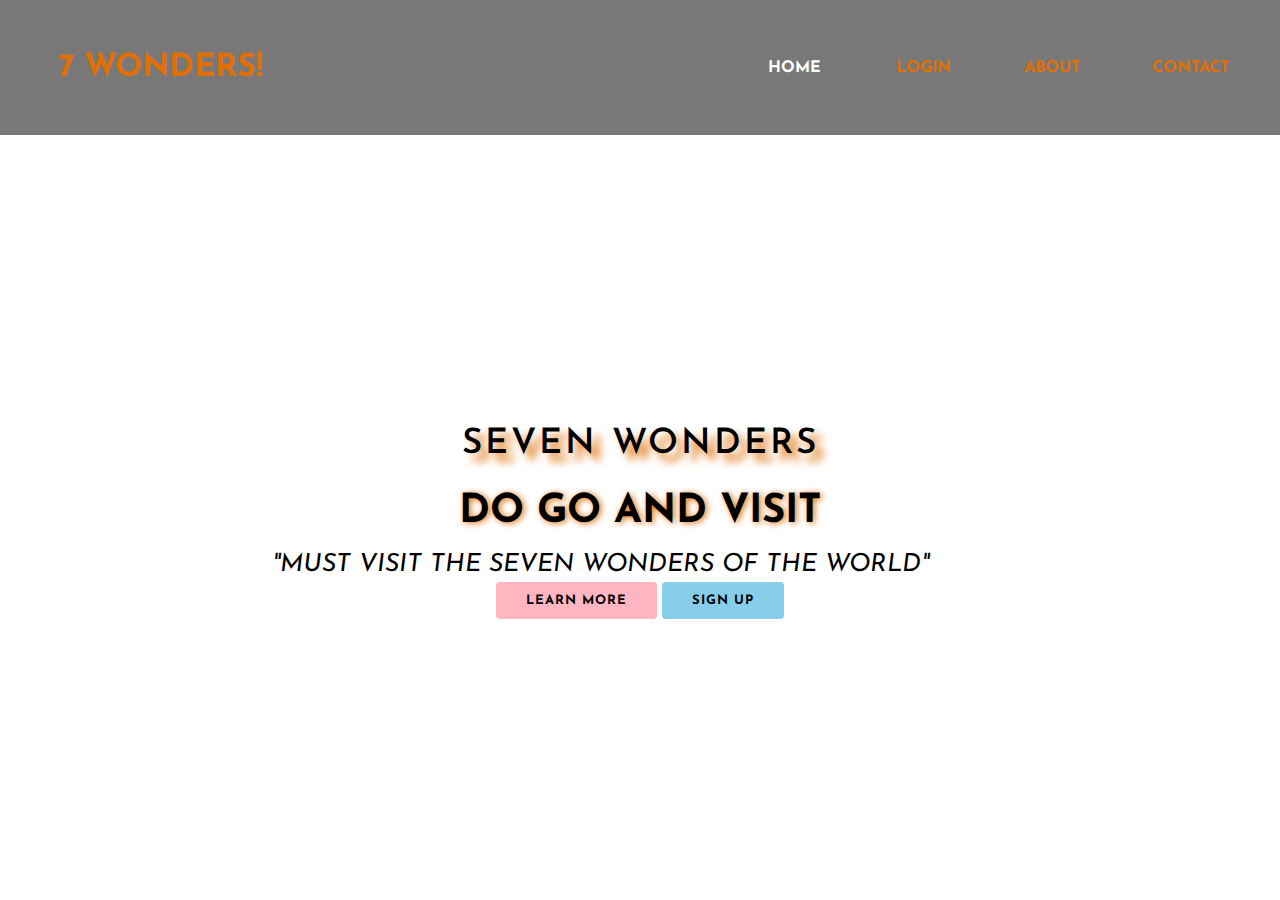
<file: pro1/index.html>
<!DOCTYPE html>
<html>
<head>
	<meta charset="utf-8">
	<title>Home</title>
	<link
    rel="stylesheet"
    href="https://cdnjs.cloudflare.com/ajax/libs/animate.css/4.1.1/animate.min.css"
  />
	<link rel="stylesheet" type="text/css" href="custom.css">
</head>
<body>
	<header>
		<nav>
			<div class="logo"><h1 class="animate__animated animate__heartBeat ">7 WONDERS!</h1></div>
			<div class="menu">
				<a href="#">HOME</a>
				<a href="login.html">LOGIN</a>
				<a href="about.html">about</a>
				<a href="#">Contact</a>
			</div>
		</nav>
		<main>
			<section>
				<h3> SEVEN WONDERS</h3>
				<div>
				<h1>DO GO AND VISIT <span class="changeContent"></span></h1>

				<div>
					<div>
				<p> "MUST VISIT THE SEVEN WONDERS OF THE WORLD"</p>
			</div>
		</div>
				
				<a href="#" class="btnone">LEARN More</a>
				<a href="#" class="btntwo">SIgn up</a>
				</div>
			</section>
		</main>

	</header>
</body>
</html>
</file>
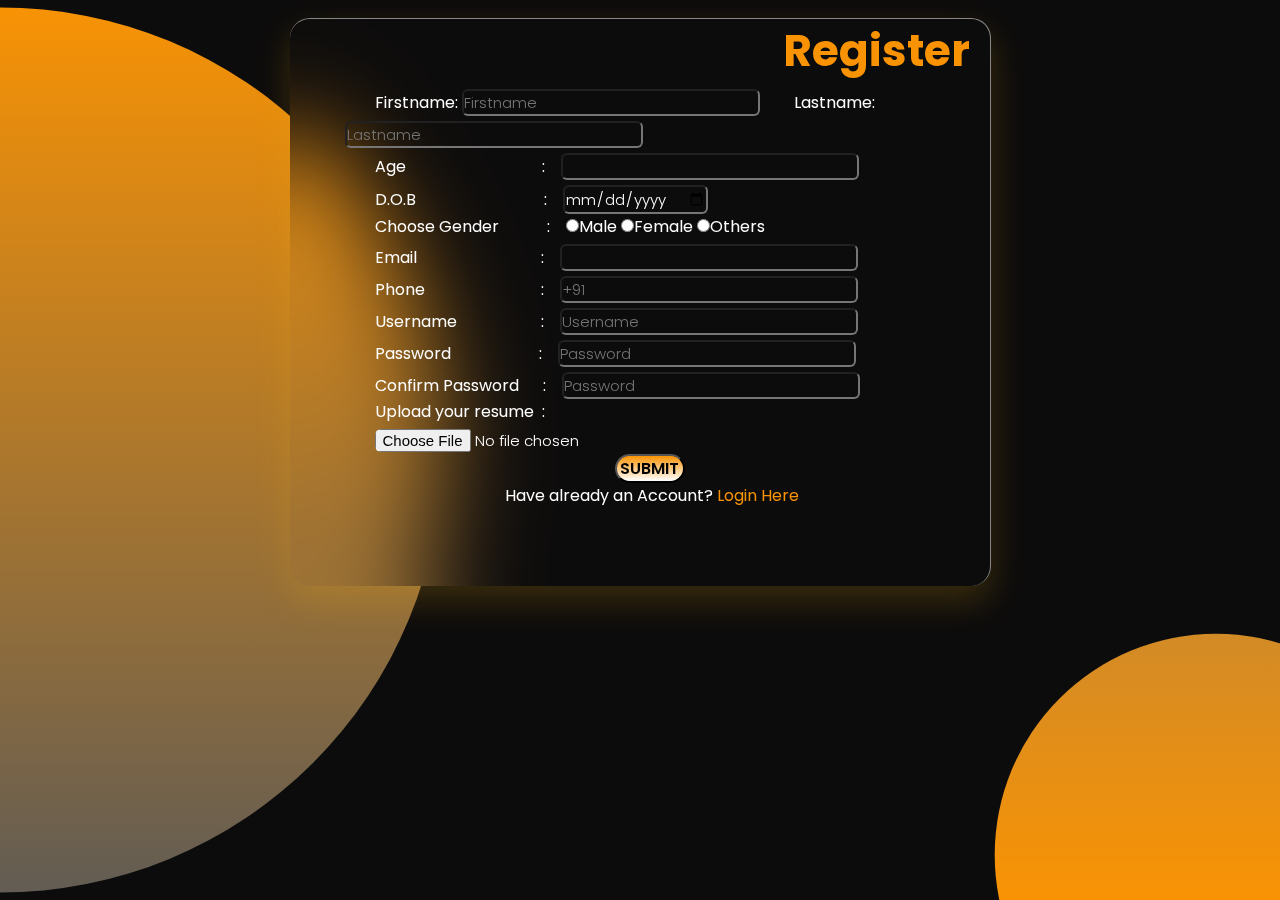
<file: register.html>
<!DOCTYPE html>
<html>
<head>
	<meta charset="utf-8">
	<title>Registration</title>
	<link rel="stylesheet" type="text/css" href="stylesheet.css">
</head>
<body>
	<div class="register">
		<div class="form">
			<h1>Register</h1>	
				<form>	
					<label>Firstname:</label>
					<input type="text" placeholder="Firstname" maxlength="15">
					<label>Lastname:</label>
					<input type="text" placeholder="Lastname" maxlength="15">
					<br>
					<label>Age&nbsp;&nbsp;&nbsp;&nbsp;&nbsp;&nbsp;&nbsp;&nbsp;&nbsp;&nbsp;&nbsp;&nbsp;&nbsp;&nbsp;&nbsp;&nbsp;&nbsp;&nbsp;&nbsp;&nbsp;&nbsp;&nbsp;&nbsp;&nbsp;&nbsp;&nbsp;&nbsp;&nbsp;&nbsp;&nbsp;&nbsp;&nbsp;&nbsp;&nbsp;:&nbsp;&nbsp;&nbsp;</label>
					<input type="text" type="number" maxlength="2"><br>
					<label> D.O.B&nbsp;&nbsp;&nbsp;&nbsp;&nbsp;&nbsp;&nbsp;&nbsp;&nbsp;&nbsp;&nbsp;&nbsp;&nbsp;&nbsp;&nbsp;&nbsp;&nbsp;&nbsp;&nbsp;&nbsp;&nbsp;&nbsp;&nbsp;&nbsp;&nbsp;&nbsp;&nbsp;&nbsp;&nbsp;&nbsp;&nbsp;&nbsp;:&nbsp;&nbsp;&nbsp;</label>
					<input type="date" name="date"><br>
					<label> Choose Gender&nbsp;&nbsp;&nbsp;&nbsp;&nbsp;&nbsp;&nbsp;&nbsp;&nbsp;&nbsp;&nbsp;&nbsp;:&nbsp;&nbsp;&nbsp;</label>
					<input type="radio" name="gender">Male
					<input type="radio" name="gender">Female
					<input type="radio" name="gender">Others
					<br>
					<label>Email&nbsp;&nbsp;&nbsp;&nbsp;&nbsp;&nbsp;&nbsp;&nbsp;&nbsp;&nbsp;&nbsp;&nbsp;&nbsp;&nbsp;&nbsp;&nbsp;&nbsp;&nbsp;&nbsp;&nbsp;&nbsp;&nbsp;&nbsp;&nbsp;&nbsp;&nbsp;&nbsp;&nbsp;&nbsp;&nbsp;&nbsp;:&nbsp;&nbsp;&nbsp;</label>
					<input type="text" type="email"><br>
					<label>Phone&nbsp;&nbsp;&nbsp;&nbsp;&nbsp;&nbsp;&nbsp;&nbsp;&nbsp;&nbsp;&nbsp;&nbsp;&nbsp;&nbsp;&nbsp;&nbsp;&nbsp;&nbsp;&nbsp;&nbsp;&nbsp;&nbsp;&nbsp;&nbsp;&nbsp;&nbsp;&nbsp;&nbsp;&nbsp;:&nbsp;&nbsp;&nbsp;</label>
					<input type="text" type="number" placeholder="+91" maxlength="10"><br>
					<label>Username&nbsp;&nbsp;&nbsp;&nbsp;&nbsp;&nbsp;&nbsp;&nbsp;&nbsp;&nbsp;&nbsp;&nbsp;&nbsp;&nbsp;&nbsp;&nbsp;&nbsp;&nbsp;&nbsp;&nbsp;&nbsp;:&nbsp;&nbsp;&nbsp;</label>
					<input type="text" placeholder="Username" maxlength="15"><br>
					<label>Password&nbsp;&nbsp;&nbsp;&nbsp;&nbsp;&nbsp;&nbsp;&nbsp;&nbsp;&nbsp;&nbsp;&nbsp;&nbsp;&nbsp;&nbsp;&nbsp;&nbsp;&nbsp;&nbsp;&nbsp;&nbsp;&nbsp;:&nbsp;&nbsp;&nbsp;</label>
					<input type="password" placeholder="Password" maxlength="15"><br>
					<label>Confirm Password&nbsp;&nbsp;&nbsp;&nbsp;&nbsp;&nbsp;:&nbsp;&nbsp;&nbsp;</label>
					<input type="password" placeholder="Password"><br>
					<label>Upload your resume&nbsp;&nbsp;:&nbsp;</label>
					<br>
					<span class="nbsp"> 
					<input type="file" name="file">
				    </span>
			      	<br>
					<label class="submit">
						<input type="button" value="Submit">
						<p>Have already an Account?<a href="login.html">&nbsp;Login Here</a></p>
					</label>
				</form>
		</div>
	</div>
		
</body>
</html>
</file>
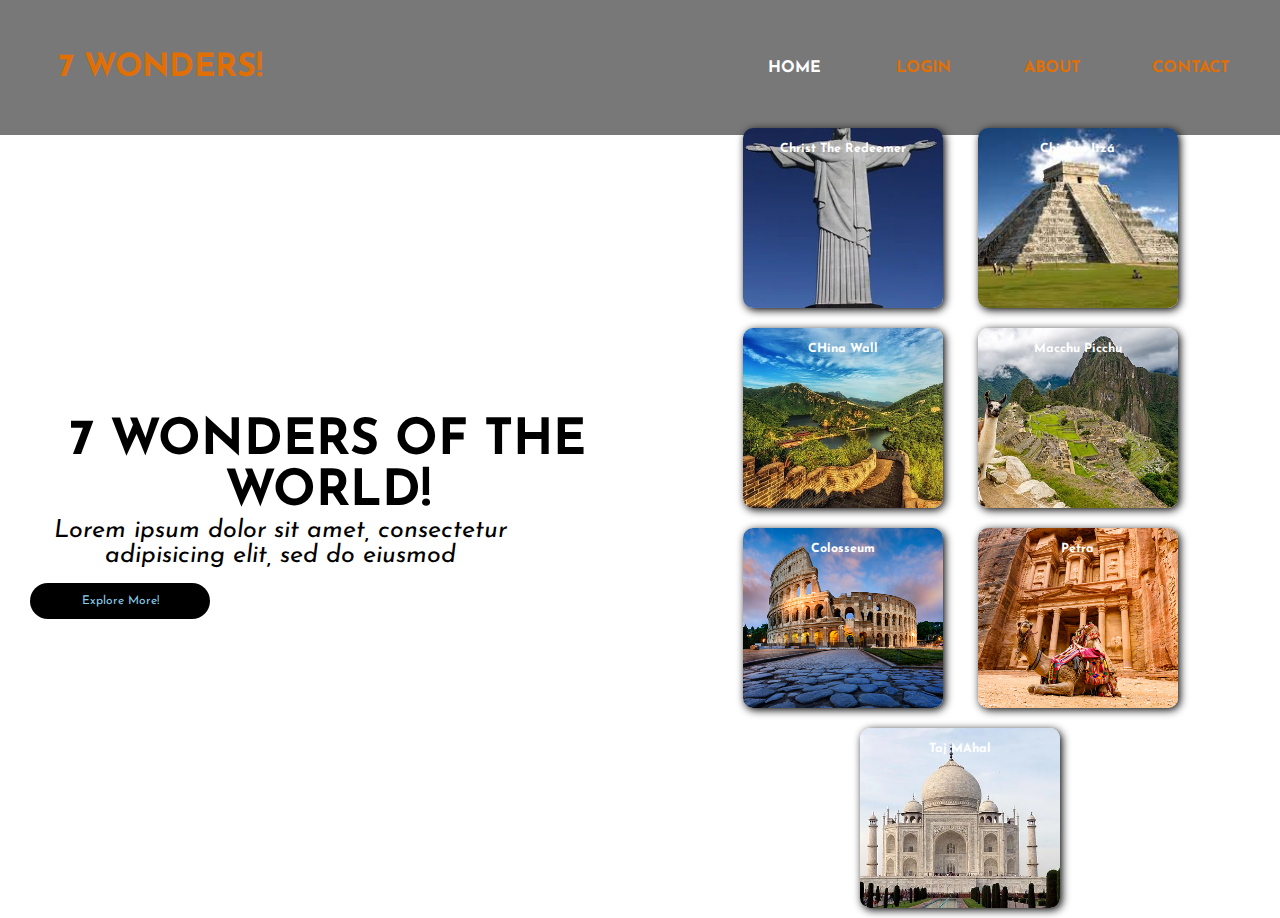
<file: pro1/about.html>
<!DOCTYPE html>
<html>
<head>
	<meta charset="utf-8">
	<title>Home</title>
	<link rel="stylesheet" type="text/css" href="custom.css">
</head>
<body>
	<header>
		<nav>
			<div class="logo"><h1>7 WONDERS!</h1></div>
			<div class="menu">
				<a href="index.html">HOME</a>
				<a href="login.html">LOGIN</a>
				<a href="about.html">about</a>
				<a href="#">Contact</a>
			</div>
		</nav>
		<main>
			<section class="row">
				<div class="col">
					<h4 class="heading">
					7 WONDERS OF THE WORLD!</h4>
					<p>Lorem ipsum dolor sit amet, consectetur adipisicing elit, sed do eiusmod
					</p>
					<button>Explore More!</button>
				</div>
				<div class="col">
					<div class="card card1">
						<h5>Christ The Redeemer</h5>
						<p></p>
					</div>
					<div class="card card2">
						<h5>Chichén Itzá</h5>
						<p></p>
					</div>
					<div class="card card3">
						<h5>CHina Wall</h5>
						<p></p>
					</div>
					<div class="card card4">
						<h5>Macchu Picchu</h5>
						<p></p>
					</div>
					<div class="card card5">
						<h5>Colosseum</h5>
						<p></p>
					</div>
					<div class="card card6">
						<h5>Petra</h5>
						<p></p>
					</div>
					<div class="card card7">
						<h5>Taj MAhal</h5>
						<p></p>
					</div>
				</div>
			</section>

		</main>
		

	</header>
</body>
</html>
</file>
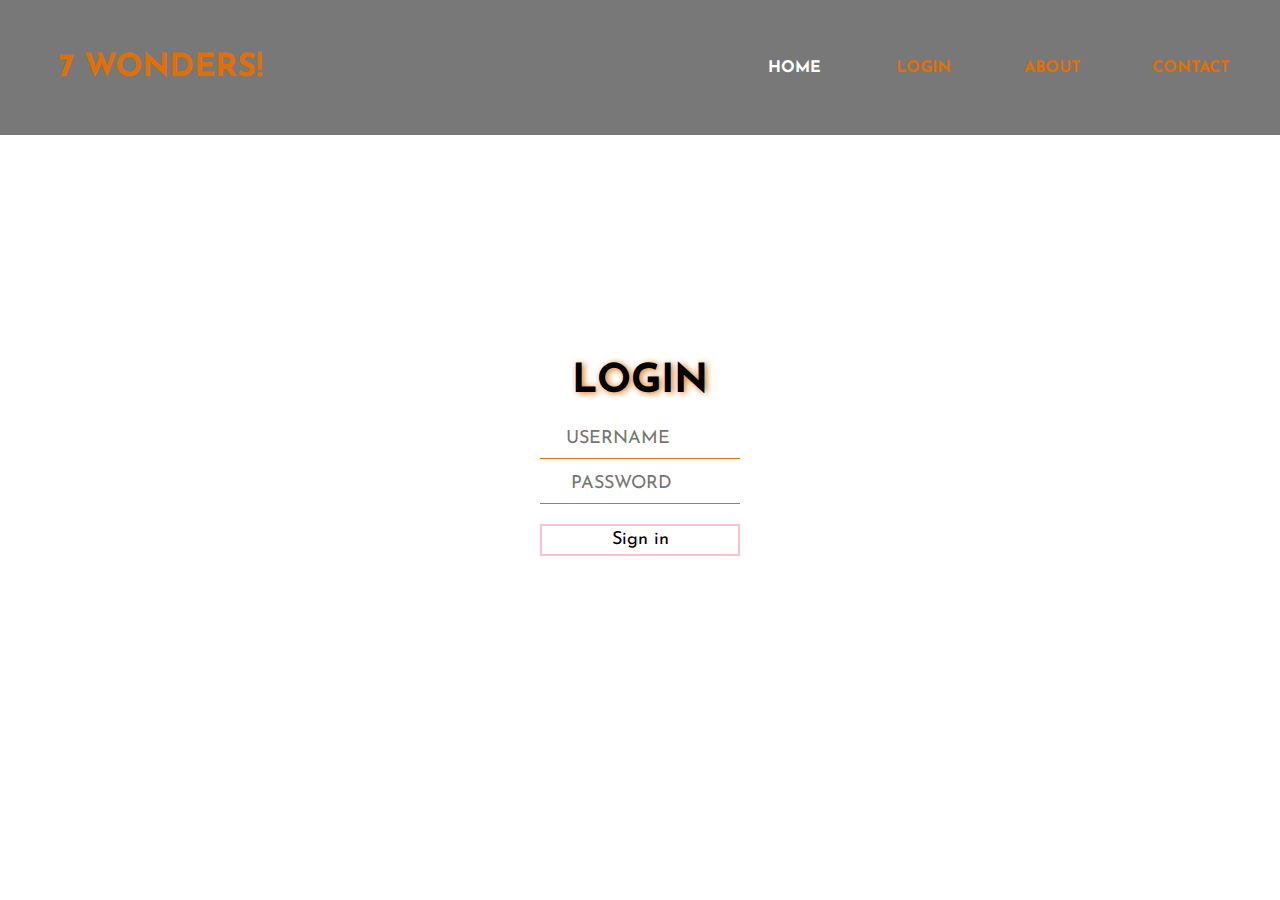
<file: pro1/login.html>
<!DOCTYPE html>
<html>
<head>
	<meta charset="utf-8">
	<title>Home</title>
	<link rel="stylesheet" href="https://cdnjs.cloudflare.com/ajax/libs/font-awesome/5.15.4/css/all.min.css" integrity="sha512-1ycn6IcaQQ40/MKBW2W4Rhis/DbILU74C1vSrLJxCq57o941Ym01SwNsOMqvEBFlcgUa6xLiPY/NS5R+E6ztJQ==" crossorigin="anonymous" referrerpolicy="no-referrer" />

	<link rel="stylesheet" type="text/css" href="custom.css">
</head>
<body>
	<header>
		<nav>
			<div class="logo"><h1>7 WONDERS!</h1></div>
			<div class="menu">
				<a href="index.html">HOME</a>
				<a href="login.html">LOGIN</a>
				<a href="about.html">about</a>
				<a href="#">Contact</a>
			</div>
		</nav>
		<main>
			<section class="login-box">
				<h1> Login</h1>
				<div class="textbox">
					<i class="fas fa-user"></i>
					<input type="text" placeholder="Username"/>
				</div>
				<div class="textbox">
					<i class="fas fa-lock-open"></i>
					<input type="password" placeholder="password"/>
				</div>
				<div >
					<input type="button" class="btn" value="Sign in" />
				</div> 

			</section>

		</main>

	</header>
</body>
</html>
</file>
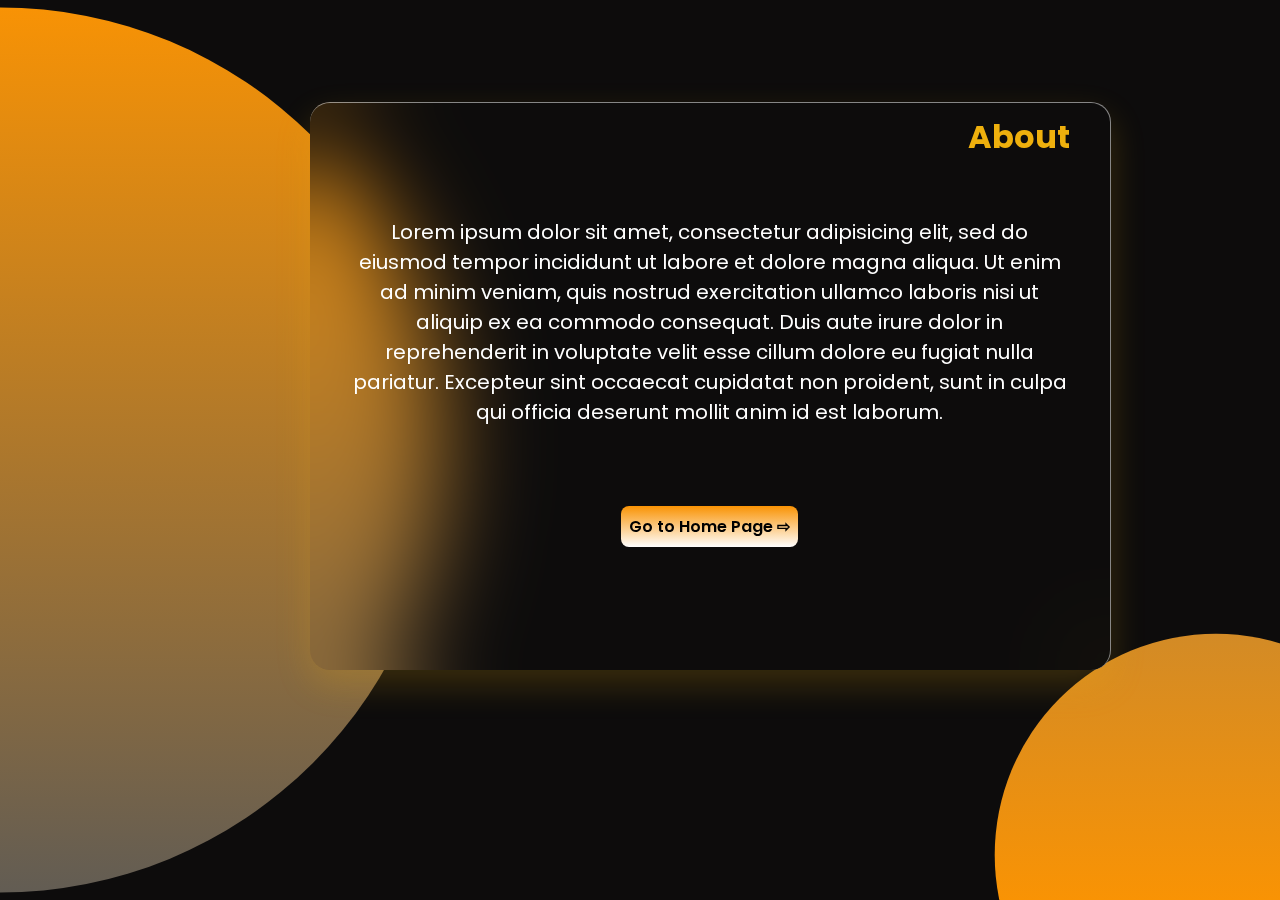
<file: pro2/about.html>
<!DOCTYPE html>
<html>
<head>
	<meta charset="utf-8">
	<title>Registration</title>
	<link rel="stylesheet" type="text/css" href="stylesheet.css">
</head>
<body>
	<div class="about">
		<div class="container">
			<h1>About</h1>	
			<div class="div">	
				Lorem ipsum dolor sit amet, consectetur adipisicing elit, sed do eiusmod
				tempor incididunt ut labore et dolore magna aliqua. Ut enim ad minim veniam,
				quis nostrud exercitation ullamco laboris nisi ut aliquip ex ea commodo
				consequat. Duis aute irure dolor in reprehenderit in voluptate velit esse
				cillum dolore eu fugiat nulla pariatur. Excepteur sint occaecat cupidatat non
				proident, sunt in culpa qui officia deserunt mollit anim id est laborum.
			</div>
			<div class = "button">
				<a href="home.html" target="_blank">Go to Home Page &#8680;</a>
			</div>
		</div>
	</div>
	<script type="text/javascript" src="vanilla-tilt.js"></script>
<script type="text/javascript">
	VanillaTilt.init(document.querySelectorAll(".container"), {
		max: 25,
		speed: 400,
		glare:true,
	});
</script>
		
</body>
</html>
</file>
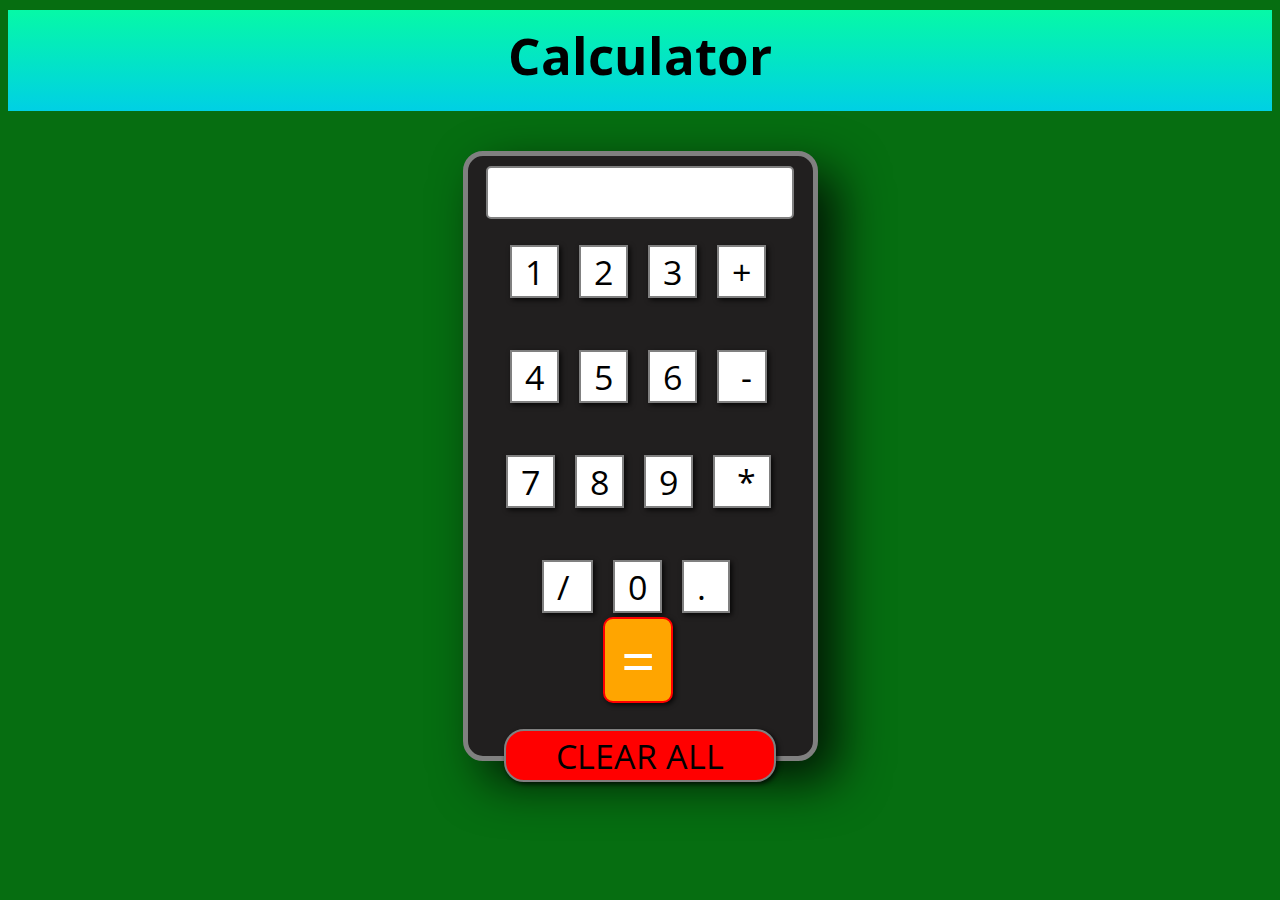
<file: pro3/calculator.html>
<!DOCTYPE html>
<html>
<head>
	<meta charset="utf-8">
	<title>Calculatorx</title>
	<link href="https://cdn.jsdelivr.net/npm/bootstrap@5.1.0/dist/css/bootstrap.min.css" rel="stylesheet" integrity="sha384-KyZXEAg3QhqLMpG8r+8fhAXLRk2vvoC2f3B09zVXn8CA5QIVfZOJ3BCsw2P0p/We" crossorigin="anonymous">
	<script src="https://cdn.jsdelivr.net/npm/bootstrap@5.1.0/dist/js/bootstrap.bundle.min.js" integrity="sha384-U1DAWAznBHeqEIlVSCgzq+c9gqGAJn5c/t99JyeKa9xxaYpSvHU5awsuZVVFIhvj" crossorigin="anonymous"></script>
	<script src="https://cdn.jsdelivr.net/npm/@popperjs/core@2.9.3/dist/umd/popper.min.js" integrity="sha384-eMNCOe7tC1doHpGoWe/6oMVemdAVTMs2xqW4mwXrXsW0L84Iytr2wi5v2QjrP/xp" crossorigin="anonymous"></script>
	<script src="https://cdn.jsdelivr.net/npm/bootstrap@5.1.0/dist/js/bootstrap.min.js" integrity="sha384-cn7l7gDp0eyniUwwAZgrzD06kc/tftFf19TOAs2zVinnD/C7E91j9yyk5//jjpt/" crossorigin="anonymous"></script>
	<link rel="preconnect" href="https://fonts.googleapis.com">
	<link rel="preconnect" href="https://fonts.gstatic.com" crossorigin>
	<link href="https://fonts.googleapis.com/css2?family=Open+Sans:ital,wght@0,300;0,400;0,600;0,700;0,800;1,300;1,400;1,600;1,700;1,800&family=Rampart+One&display=swap" rel="stylesheet">

	<style type="text/css">
	     *{
	     	font-family: 'Open Sans', sans-serif;
			
		}
		h1{
			margin-top: 10px;
			margin-bottom: 40px;
			padding-bottom: 6px;
			padding-top: 10px;
            font-size: 6ex;
			background: linear-gradient(#06F9A7,#00D0E4);
			text-align: center;

		}
		.formstyle{
		   
           box-shadow: 20px 20px 50px rgba(0,0,0,0.8);
           border-radius: 20px;
           border: 5px solid grey;
           width: 345px;
		   height: 600px;
		   background-color: #211F1F;	

			
			
		}
    
		input{
			margin-top: 10px;
			border: 2px solid grey;
			border-radius: 5px;
			width: 300px;
			text-align: right;
			font-size: 4ex;
		}
		

		.btn-group button{
			margin: 4px;
			padding-left: 13px;
			padding-right: 13px;
			background-color: white;
			font-size: 4ex;
			border: 2px solid grey;
			box-shadow: 2px 2px 5px rgba(1,1,1,0.8);

		}


		span #equal{
			padding: 0px;
			margin: 0px;
			background-color: orange;
			font-size: 7ex;
			border: 2px solid grey;
			border-radius: 10px;
			border-color: red;
			box-shadow: 2px 2px 5px rgba(1,1,1,0.8);
			color: white;

			
			
			box-shadow: 2px 2px 5px rgba(1,1,1,0.8);


		}
		#clear{
			background: red;
			padding-left: 50px;
			padding-right: 50px;
			border-radius: 20px
		}


	</style>

</head>
<body style="background-color: #066E11">
	<h1><marquee scrollamount="10" direction = "down" behavior = "slide" style="text-align: center;">Calculator</marquee></h1>
		<center>	
			<div class="formstyle">
				<form name="form1">

					<input id="calc"  value="" type="text" name="answer" ><br><br>

					<div class="btn-group" role="group" aria-label="Third group">
    					<button type="button" class="btn btn-info" onclick="form1.answer.value +='1'">1</button>&nbsp;&nbsp;
    					<button type="button" class="btn btn-info" onclick="form1.answer.value +='2'">2</button>&nbsp;&nbsp;
    					<button type="button" class="btn btn-info" onclick="form1.answer.value +='3'">3</button>&nbsp;&nbsp;
    					<button type="button" class="btn btn-info" onclick="form1.answer.value +='+'">+</button>&nbsp;
    				</div>
    				<br><br>
    				<div class="btn-group" role="group" aria-label="Third group">
    					<button type="button" class="btn btn-info" onclick="form1.answer.value +='4'">4</button>&nbsp;&nbsp;
    					<button type="button" class="btn btn-info" onclick="form1.answer.value +='5'">5</button>&nbsp;&nbsp;
    					<button type="button" class="btn btn-info" onclick="form1.answer.value +='6'">6</button>&nbsp;&nbsp;
    					<button type="button" class="btn btn-info" onclick="form1.answer.value +='-'">&nbsp;-</button>&nbsp;

  					</div>
  					<br><br>
    				<div class="btn-group" role="group" aria-label="Third group">
    					<button type="button" class="btn btn-info" onclick="form1.answer.value +='7'">7</button>&nbsp;&nbsp;
    					<button type="button" class="btn btn-info" onclick="form1.answer.value +='8'">8</button>&nbsp;&nbsp;
    					<button type="button" class="btn btn-info" onclick="form1.answer.value +='9'">9</button>&nbsp;&nbsp;
    					<button type="button" class="btn btn-info" onclick="form1.answer.value +='*'">&nbsp;*</button>&nbsp;

  					</div>
  					<br><br>
    				<div class="btn-group" role="group" aria-label="Third group">
    					<button type="button" class="btn btn-info" onclick="form1.answer.value +='/'">/&nbsp;</button>&nbsp;&nbsp;
    					<button type="button" class="btn btn-info" onclick="form1.answer.value +='0'">0</button>&nbsp;&nbsp;
    					<button type="button" class="btn btn-info" onclick="form1.answer.value +='.'">.&nbsp;</button>&nbsp;&nbsp;
    					
  					</div>
  					<span>
    						<button type="button" class="btn btn-info" id="equal" onclick="form1.answer.value = eval(form1.answer.value)">&nbsp;=&nbsp;</button>&nbsp;
    					</span>
  					<br><br>
    				<div class="btn-group"  role="group" aria-label="Third group">
    					<button type="button" id = "clear" class="btn btn-info" onclick="form1.answer.value =' '">CLEAR ALL</button>

  					</div>
  					








				</form>
			</div>
		<center>

</body>
</html>
</file>
<file: pro1/custom.css>
@import url('https://fonts.googleapis.com/css2?family=Josefin+Sans:ital,wght@0,100;0,200;0,300;0,400;0,500;0,600;0,700;1,100;1,200;1,300;1,400;1,500;1,600;1,700&display=swap');


*{
	margin: 0;
	padding: 0;
	box-sizing: border-box;
	font-family: 'Josefin Sans', sans-serif;
}
header{
	width: 100%;
	height: 100vh;
	background-image: url(https://cdn.pixabay.com/photo/2016/11/23/13/48/beach-1852945__340.jpg);
	background-repeat: no-repeat;
	background-size: cover;

}
nav{
	width: 100%;
	height: 15vh;
	background-color: rgba(0,0,0,0.53);
	display: flex;
	justify-content: space-between;
	align-items: center;
	text-transform: uppercase;
}

nav .logo{
	width: 25%;
	text-align: center;
	color: #E06F06;
}

nav .menu{
	width: 40%;
	display: flex;
	justify-content: space-around;

}

nav .menu a{
	width: 25%;
	text-decoration: none;
	color: #E06F06;
	font-weight: bold;
}


nav .menu a:first-child{
	color: white;
}

main{
	width: 100%;
	height: 85vh;
	display: flex;
	color: white;
	justify-content: center;
	align-items: center;
	text-align: center;
}



section h3{
	font-size: 35px;
	font-weight: 600;
	letter-spacing: 3px;
	text-shadow: 8px 8px 8px #E06F06 ;
	color: black;
}

section h1{
	margin: 30px 0 20px 0px;
	font-size: 40px;
	font-weight: 900;
	
	text-transform: uppercase;
	text-shadow: 2px 1px 6px  #E06F06;
	color: black;
}
section h1 span{
	text-shadow: 2px 1px 6px black;
	color:#E06F06;
	text-transform: uppercase;
	
}


section p{
	font-size: 25px;
	font-style: italic;
	font-weight: 400;
	margin: 0 80px 15px 0;
	color: black;
}

section a{
	padding: 12px 30px;
	border-radius: 4px;
	outline: none;
	font-size: 13px;
	font-weight: 500;
	text-decoration: none;
	letter-spacing: 1px;
	text-transform: uppercase;
	margin-top: 50px;

}

section .btnone{
	background-color: lightpink;
	color: #000;
	font-weight: bold;

}

section .btntwo{
	background-color: skyblue;
	color: black;
	font-weight: bold;
}

.changeContent:after{
	content: " ";
	animation: changeText 10s infinite linear;
}

@keyframes changeText{
	0%{content: "CHina wall";}
	15%{content: "taj mahal";}
	30%{content: "petra";}
	45%{content: "Colosseum";}
	60%{content: "Chichén Itzá";}
	75%{content: "macchu picchu";}
	100%{content: "Christ";}
	
}

/* Login page*/
.login-box{
	width: 200px;
	position: absolute;
	top: 50%;
	left: 50%;
	transform: translate(-50%,-50%);
	color: white;

}

login-box h1{
	float: left;
	font-size: 40px;
	border-bottom: 6px solid #E06F06;
	margin-bottom: 50px;
	padding: 13px 0px;
}

.textbox{
	width: 100%;
	font-size: 20px;
	padding: 8px 0;
	margin: 8px 0;
	overflow: hidden;
	border-bottom: 1px solid #E06f06;
}
.textbox i{
	float: left;
	text-align: center;
}

.textbox input{
	background: none;
	color: black;
	border: none;
	outline: none;
	font-size: 18px;
	width: 80%;
	float: left;
	margin: 0 8px;
	text-transform: uppercase;
}

.btn{
	width: 100%;
	background: none;
	color: black;
	font-size: 18px;
	padding: 5px;
	cursor: pointer;
	margin: 12px 0;
	border: 2px solid pink;
}

/*about*/
.row{
	display: flex;
	height: 100%;
	align-items: center;
}

.col{
	flex-basis: 50%;
}

h4{
	color: black;
	font-size: 50px;
	float: left;
	margin-left: 15px;
}
p{
	color: firebrick;
	line-height: 25px;
	font-size: 20px;
	justify-content: left;
	float: left;
}

button{
	width: 180px;
	color: skyblue;
	font-size: 12px;
	padding: 12px 0px;
	background: #000;
	border: none;
	outline: none;
	float: left;
	margin-left: 30px;
	border-radius: 20px;

}


.card{
	width: 200px;
	height: 180px;
	display: inline-block;
	border-radius: 10px;
	padding: 15px 25px;
	box-sizing: border-box;
	cursor: pointer;
	margin: 10px 15px;
	background-position: center;
	background-size:cover;
	font-size: 15px;
	transition: transform 0.4s;
	box-shadow: 2px 2px 8px black;
}

.card:hover{
	transform: translateY(-10px);
}


.card1{
	background-image: url(cr.webp);
}

.card2{
	background-image: url(ci.jpg);
}

.card3{
	background-image: url(china.jpg);
}
.card4{
	background-image: url(mc.jpg);
}
.card5{
	background-image: url(col.jpg);
}
.card6{
	background-image: url(petra.jpg);
}
.card7{
	background-image: url(taj.webp);
}
</file>
<file: stylesheet.css>
@import url('https://fonts.googleapis.com/css2?family=Poppins:ital,wght@0,100;0,200;0,300;0,400;0,500;0,600;0,700;0,800;0,900;1,100;1,200;1,300;1,400;1,500;1,600;1,700;1,800;1,900&display=swap');
*{
	font-family: 'Poppins',sans-serif;
	margin: 0;
	padding: 0;


}
body{
	display: flex;
	margin: 8%;
	min-height: 100px;
	background: #0D0C0C;
	justify-content: center;
	align-items: center;
}
body::after{
	content: '';
	position: absolute;
	top: 0;
	left: 0;
	width: 100%;
	height: 100%;
	background: linear-gradient(#777,#F99304);
	clip-path: circle(20% at 95% 95%);
	z-index: -1;
}
body::before{
	content: '';
	position: absolute;
	top: 0;
	left: 0;
	width: 100%;
	height: 100%;
	background: linear-gradient(#F99304,#615C54);
	clip-path: circle(40% at left);
	z-index: -1;
}
.container{
	position: relative;
	display: flex;
	justify-content: center;
	align-items: center;
	max-width: 1200px;
	flex-wrap: wrap;
}
.container .card{
	display: flex;
	position: relative;
	margin: 20px;
	width: 300px;
	height: 400px;
	border-top: 1px solid rgba(255,255,255,0.5);
	border-right: 1px solid rgba(255,255,255,0.5);
	box-shadow: 0px 5px 10px rgba(238,176,13,0.2);
	border-radius: 20px;
	backdrop-filter: blur(15px);

}
.container .card .content{
	text-align: center;
	padding: 20px;
	opacity: 0;
	transform: translateY(100px);
	transition: 0.8s;
}
.container .card:hover .content{
	
	transform: translateY(0px);
	opacity: 1;
}

.container .card .content h1{
	position: absolute;
	top: -40px;
	right: 30px;
	color:#F99304;
	font-size: 14ex;
	opacity: 0.15;
	cursor: none;

}
.container .card .content h3{
	color: #fff;
	font-size: 4ex;
}
.container .card .content p{
	color: #fff;
}
.container .card .content a{
	position: relative;
	display: inline-block;
	color: #000;
	padding: 8px 20px;
	background: linear-gradient(#F99304,#fff);
	border-radius: 8px;
	text-decoration: none;
}

/*login page*/
section{
	display: flex;
	justify-content: center;
	align-items: center;
	min-height: 60vh;
	color: #fff;
}
.box{
	position: relative;
	display: flex;
	justify-content: center;
	align-items: center;
	max-width: 1200px;
	flex-wrap: wrap;
}
.box .form{
	position: relative;
	width: 300px;
	height: 400px;
	margin: 30px;
	box-shadow: 20px 20px 45px rgba(238,176,13,0.2);
	border-radius: 20px;
	backdrop-filter: blur(15px);
	border-top: 1px solid rgba(255,255,255,0.5);
	border-right: 1px solid rgba(255,255,255,0.2);
}
.box .form form{
	text-align: center;
	padding: 20px;
	transform: translateY(70px);
	opacity: 1;
	
}
.box .form h1{
	position: absolute;
	color:#F99304;
	font-size: 5ex;
	top: -60px;
	right: 20px;
	cursor: none;
	


}
.box .form .inputbox{
	color: #fff;
	margin-bottom: 10px;

}
.box .form .inputbox input{
	width: 80%;
	padding: 6px;
	border-radius: 20px;
	color: #fff;
	font-size: 14px;
	font-weight: 600;
	text-transform: uppercase;
	background: transparent;

}

.box .form .submit input{
	cursor: pointer;
	width: 30%;
	padding: 6px;
	border-radius: 10px;
	color: #000;
	font-size: 16px;
	font-weight: 600;
	text-transform: uppercase;
	background: transparent;
	background: linear-gradient(#F99304,#fff);

}
.box .form .remember input{
	margin-top: 15px;
	display: inline-block;
	font-size: 15px;
	cursor: pointer;
}

.box .form p{
	color: #fff;
	font-weight: 300px;
	font-size: 15px;
	margin-top: 5px;
}
.box .form a{
	font-weight: 300px;
	font-size: 15px;
	margin-top: 5px;
	text-decoration: none;
}

/* Register Page*/
.register{
	position: relative;
	display: flex;
	justify-content: center;
	align-items: center;
	max-width: 1200px;
	flex-wrap: wrap;
}
.register h1{
	position: absolute;
	color:#F99304;
	font-size: 5ex;
	top: -1px;
	right: 20px;
	cursor: none;
	
}

.register .form{
	position: absolute;
	color: #fff;
	margin-top: 300px;
	width: 700px;
	height: 500px;
	min-height: 63vh;
	box-shadow: 0px 15px 35px rgba(238,176,13,0.2);
	border-top: 1px solid rgba(255,255,255,0.5);
	border-right: 1px solid rgba(255,255,255,0.5);
	border-radius: 20px;
	backdrop-filter: blur(50px);

}

.register .form form{
	margin-top: 0px;
	margin-left: 50px;
	color: #fff;
	text-align: left;
	padding: 5px;
	transform: translateY(60px);
	transition: 1s;
}
.register .form label{
	padding-left: 30px;
}
.register .form input{
	color: #fff;
	border-radius: 6px;
	font-weight: 300;
	font-size: 15px;
	margin-top: 5px;
	background: transparent;
}
.register .form .nbsp{
	position: absolute;
	margin-left: 30px;


}
.register .form .submit{
	position: absolute;
	margin-left: 130px;
	justify-content: center;
	align-items: center;
	text-decoration: none;

}
.register .form .submit input{
	margin-left: 110px;
	cursor: pointer;
	width: 24%;
	border-radius: 20px;
	color: #000;
	font-size: 16px;
	font-weight: 600;
	text-transform: uppercase;
	background: transparent;
	background: linear-gradient(#F99304,#fff);
	
}

}
.register .form .submit{
	position: absolute;
	margin-left: 130px;
	justify-content: center;
	align-items: center;
	text-decoration: none;

}
.register .form a{
	text-decoration: none;
	color: #F99304;
}

/*About Page*/
.about .container{
	position: relative;
	color: #fff;
	margin-right: -140px;
	width: 800px;
	height: 500px;
	min-height: 63vh;
	box-shadow: 0px 15px 35px rgba(238,176,13,0.2);
	border-top: 1px solid rgba(255,255,255,0.5);
	border-right: 1px solid rgba(255,255,255,0.5);
	border-radius: 20px;
	backdrop-filter: blur(50px);
}
.about .container h1{
	position: absolute;
	top: 10px;
	right: 40px;
	color: rgba(238,176,13,1);
	cursor: none;


}
.about .container .div{
	position: absolute;
	margin-top: -130px;
	margin-left: 40px;
	margin-right: 40px;
	font-weight: 400;
	font-size: 20px;
	text-align: center;
}
.about .container .button{
	position: absolute;
	
}
.about a{
	position: relative;
	display: inline-block;
	font-weight: 600;
	bottom: -140px;
	cursor: pointer;
	color: #000;
	padding: 8px 8px;
	background: linear-gradient(#F99304,#fff);
	border-radius: 8px;
	text-decoration: none;
}
</file>
<file: pro2/stylesheet.css>
@import url('https://fonts.googleapis.com/css2?family=Poppins:ital,wght@0,100;0,200;0,300;0,400;0,500;0,600;0,700;0,800;0,900;1,100;1,200;1,300;1,400;1,500;1,600;1,700;1,800;1,900&display=swap');
*{
	font-family: 'Poppins',sans-serif;
	margin: 0;
	padding: 0;


}
body{
	display: flex;
	margin: 8%;
	min-height: 100px;
	background: #0D0C0C;
	justify-content: center;
	align-items: center;
}
body::after{
	content: '';
	position: absolute;
	top: 0;
	left: 0;
	width: 100%;
	height: 100%;
	background: linear-gradient(#777,#F99304);
	clip-path: circle(20% at 95% 95%);
	z-index: -1;
}
body::before{
	content: '';
	position: absolute;
	top: 0;
	left: 0;
	width: 100%;
	height: 100%;
	background: linear-gradient(#F99304,#615C54);
	clip-path: circle(40% at left);
	z-index: -1;
}
.container{
	position: relative;
	display: flex;
	justify-content: center;
	align-items: center;
	max-width: 1200px;
	flex-wrap: wrap;
}
.container .card{
	display: flex;
	position: relative;
	margin: 20px;
	width: 300px;
	height: 400px;
	border-top: 1px solid rgba(255,255,255,0.5);
	border-right: 1px solid rgba(255,255,255,0.5);
	box-shadow: 0px 5px 10px rgba(238,176,13,0.2);
	border-radius: 20px;
	backdrop-filter: blur(15px);

}
.container .card .content{
	text-align: center;
	padding: 20px;
	opacity: 0;
	transform: translateY(100px);
	transition: 0.8s;
}
.container .card:hover .content{
	
	transform: translateY(0px);
	opacity: 1;
}

.container .card .content h1{
	position: absolute;
	top: -40px;
	right: 30px;
	color:#F99304;
	font-size: 14ex;
	opacity: 0.15;
	cursor: none;

}
.container .card .content h3{
	color: #fff;
	font-size: 4ex;
}
.container .card .content p{
	color: #fff;
}
.container .card .content a{
	position: relative;
	display: inline-block;
	color: #000;
	padding: 8px 20px;
	background: linear-gradient(#F99304,#fff);
	border-radius: 8px;
	text-decoration: none;
}

/*login page*/
section{
	display: flex;
	justify-content: center;
	align-items: center;
	min-height: 60vh;
	color: #fff;
}
.box{
	position: relative;
	display: flex;
	justify-content: center;
	align-items: center;
	max-width: 1200px;
	flex-wrap: wrap;
}
.box .form{
	position: relative;
	width: 300px;
	height: 400px;
	margin: 30px;
	box-shadow: 20px 20px 45px rgba(238,176,13,0.2);
	border-radius: 20px;
	backdrop-filter: blur(15px);
	border-top: 1px solid rgba(255,255,255,0.5);
	border-right: 1px solid rgba(255,255,255,0.2);
}
.box .form form{
	text-align: center;
	padding: 20px;
	transform: translateY(70px);
	opacity: 1;
	
}
.box .form h1{
	position: absolute;
	color:#F99304;
	font-size: 5ex;
	top: -60px;
	right: 20px;
	cursor: none;
	


}
.box .form .inputbox{
	color: #fff;
	margin-bottom: 10px;

}
.box .form .inputbox input{
	width: 80%;
	padding: 6px;
	border-radius: 20px;
	color: #fff;
	font-size: 14px;
	font-weight: 600;
	text-transform: uppercase;
	background: transparent;

}

.box .form .submit input{
	cursor: pointer;
	width: 30%;
	padding: 6px;
	border-radius: 10px;
	color: #000;
	font-size: 16px;
	font-weight: 600;
	text-transform: uppercase;
	background: transparent;
	background: linear-gradient(#F99304,#fff);

}
.box .form .remember input{
	margin-top: 15px;
	display: inline-block;
	font-size: 15px;
	cursor: pointer;
}

.box .form p{
	color: #fff;
	font-weight: 300px;
	font-size: 15px;
	margin-top: 5px;
}
.box .form a{
	font-weight: 300px;
	font-size: 15px;
	margin-top: 5px;
	text-decoration: none;
}

/* Register Page*/
.register{
	position: relative;
	display: flex;
	justify-content: center;
	align-items: center;
	max-width: 1200px;
	flex-wrap: wrap;
}
.register h1{
	position: absolute;
	color:#F99304;
	font-size: 5ex;
	top: -1px;
	right: 20px;
	cursor: none;
	
}

.register .form{
	position: absolute;
	color: #fff;
	margin-top: 300px;
	width: 700px;
	height: 500px;
	min-height: 63vh;
	box-shadow: 0px 15px 35px rgba(238,176,13,0.2);
	border-top: 1px solid rgba(255,255,255,0.5);
	border-right: 1px solid rgba(255,255,255,0.5);
	border-radius: 20px;
	backdrop-filter: blur(50px);

}

.register .form form{
	margin-top: 0px;
	margin-left: 50px;
	color: #fff;
	text-align: left;
	padding: 5px;
	transform: translateY(60px);
	transition: 1s;
}
.register .form label{
	padding-left: 30px;
}
.register .form input{
	color: #fff;
	border-radius: 6px;
	font-weight: 300;
	font-size: 15px;
	margin-top: 5px;
	background: transparent;
}
.register .form .nbsp{
	position: absolute;
	margin-left: 30px;


}
.register .form .submit{
	position: absolute;
	margin-left: 130px;
	justify-content: center;
	align-items: center;
	text-decoration: none;

}
.register .form .submit input{
	margin-left: 110px;
	cursor: pointer;
	width: 24%;
	border-radius: 20px;
	color: #000;
	font-size: 16px;
	font-weight: 600;
	text-transform: uppercase;
	background: transparent;
	background: linear-gradient(#F99304,#fff);
	
}

}
.register .form .submit{
	position: absolute;
	margin-left: 130px;
	justify-content: center;
	align-items: center;
	text-decoration: none;

}
.register .form a{
	text-decoration: none;
	color: #F99304;
}

/*About Page*/
.about .container{
	position: relative;
	color: #fff;
	margin-right: -140px;
	width: 800px;
	height: 500px;
	min-height: 63vh;
	box-shadow: 0px 15px 35px rgba(238,176,13,0.2);
	border-top: 1px solid rgba(255,255,255,0.5);
	border-right: 1px solid rgba(255,255,255,0.5);
	border-radius: 20px;
	backdrop-filter: blur(50px);
}
.about .container h1{
	position: absolute;
	top: 10px;
	right: 40px;
	color: rgba(238,176,13,1);
	cursor: none;


}
.about .container .div{
	position: absolute;
	margin-top: -130px;
	margin-left: 40px;
	margin-right: 40px;
	font-weight: 400;
	font-size: 20px;
	text-align: center;
}
.about .container .button{
	position: absolute;
	
}
.about a{
	position: relative;
	display: inline-block;
	font-weight: 600;
	bottom: -140px;
	cursor: pointer;
	color: #000;
	padding: 8px 8px;
	background: linear-gradient(#F99304,#fff);
	border-radius: 8px;
	text-decoration: none;
}
</file>
